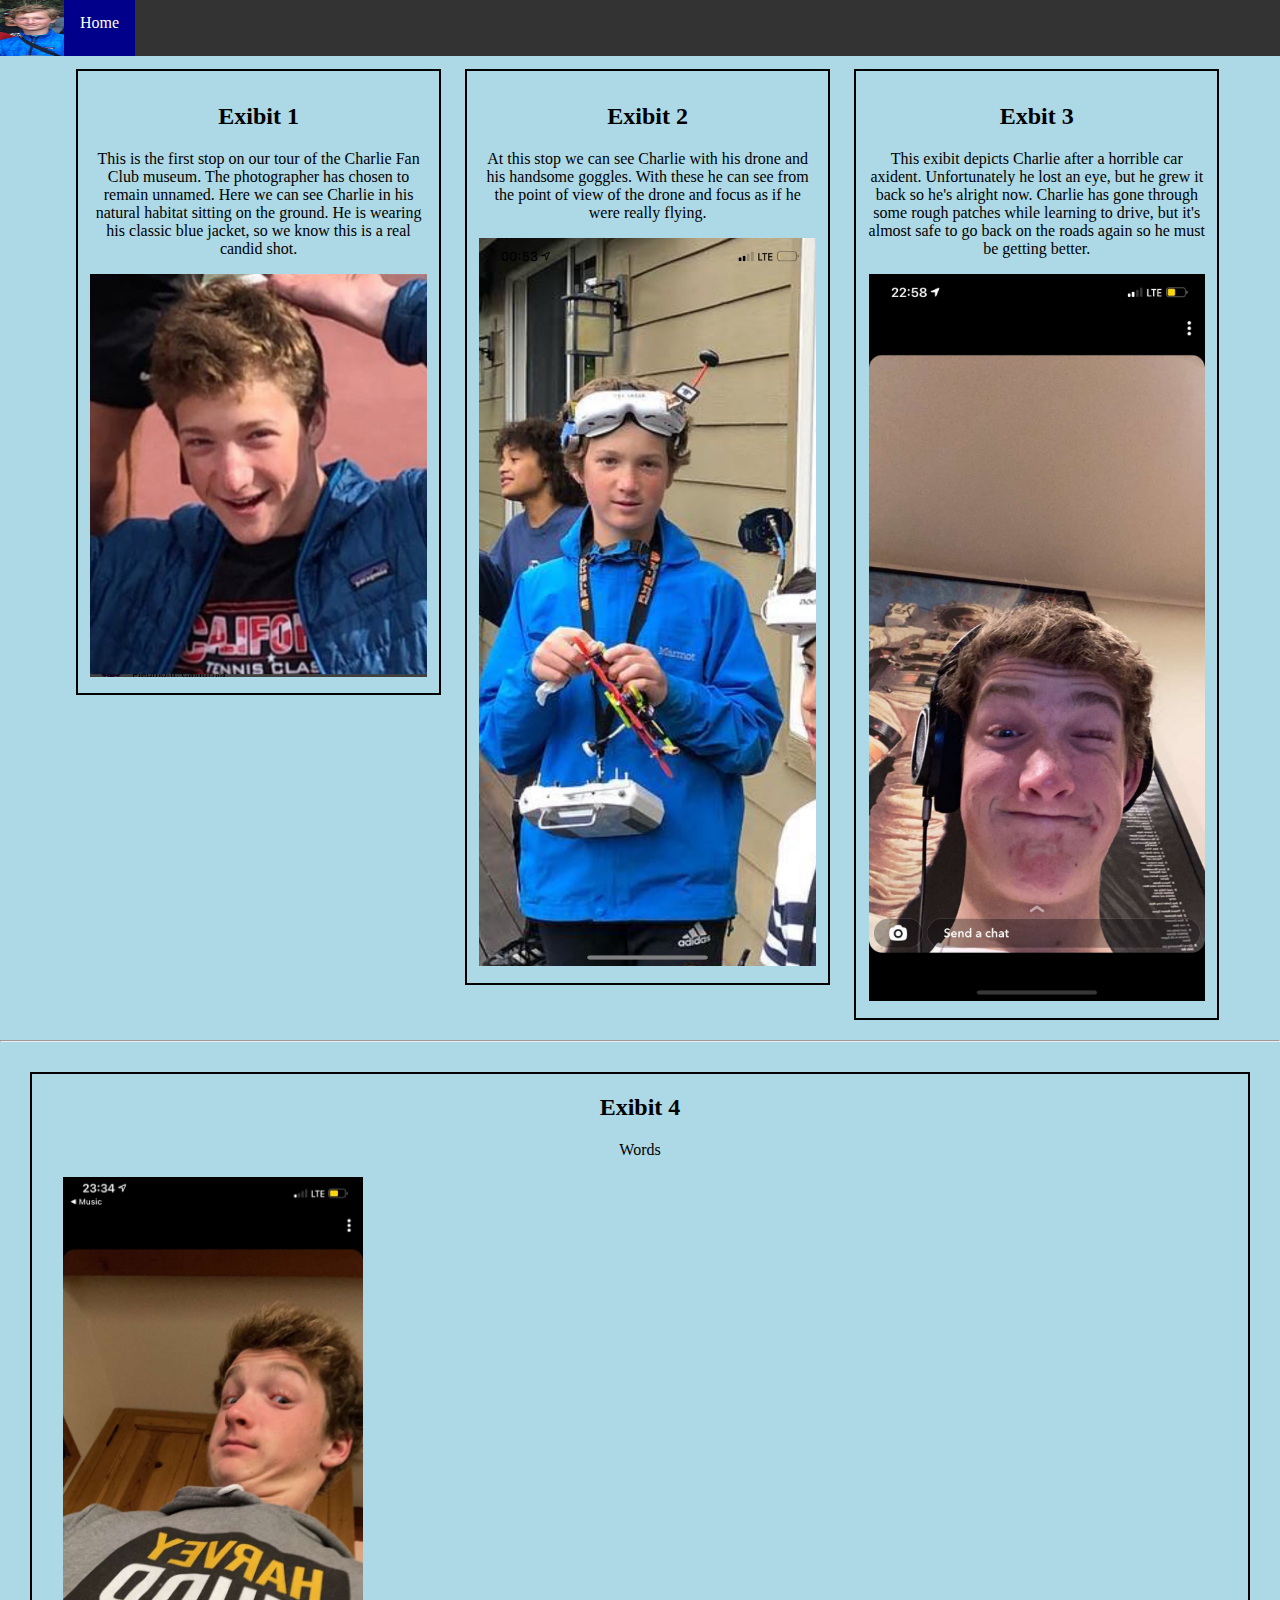
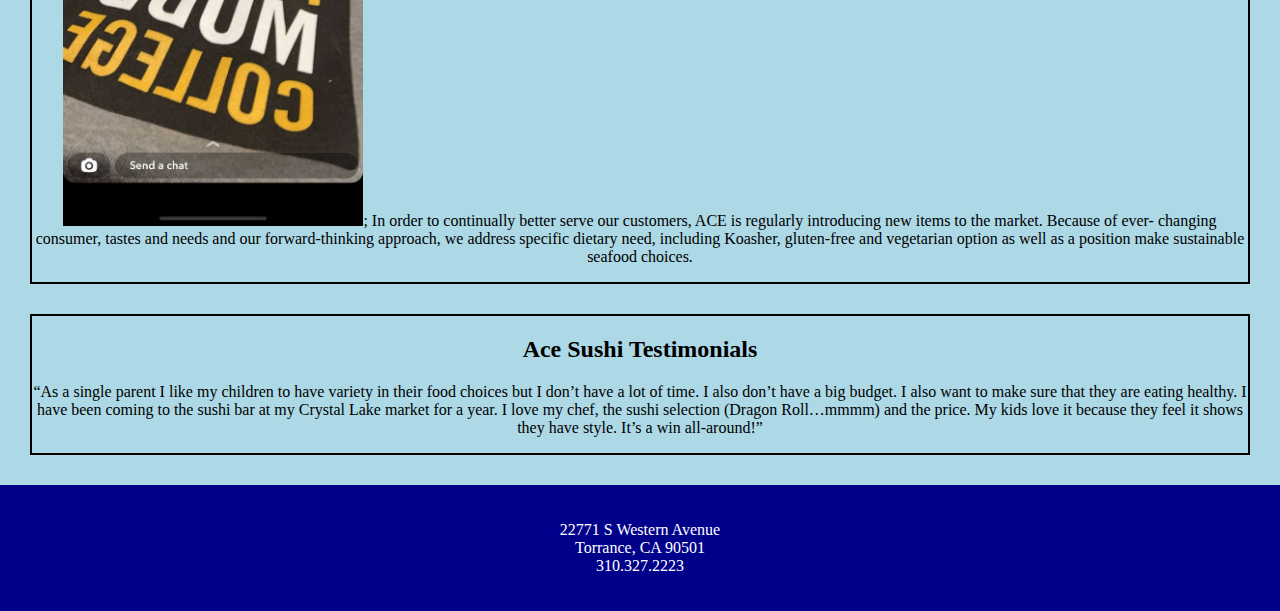
<file: index.html>
<!DOCTYPE html>
<html>
<head>
	<title>Home Page</title>
	<link rel="stylesheet" type="text/css" href="style.css">
</head>
<body>
	<div class="nav">
		<a href="index.html"><img class="logo" alt="logo" src="images/char1.JPG"></a>
		<ul>
			<li><a class="active" href="index.html">Home</a></li>
			<!-- <li><a href="aboutAce.html">About Ace</a></li>
			<li><a href="franchise.html">Franchise</a></li>
			<li><a href="ourMenu.html">Our Menu</a></li>
			<li><a href="contact.html">Contact Us</a></li> -->
		</ul>
	</div>
	<div class="row">
        <div class="column">
            <h2 class="foodSample">Exibit 1</h2>
            <p class="foodSample">This is the first stop on our tour of the Charlie Fan Club museum. The photographer has chosen to remain unnamed. Here we can see Charlie in his natural habitat sitting on the ground. He is wearing his classic blue jacket, so we know this is a real candid shot.</p>
            <img class="foodSample" src="images/char2.JPG">
        </div>

        <div class="column">
            <h2 class="foodSample">Exibit 2</h2>
            <p class="foodSample">At this stop we can see Charlie with his drone and his handsome goggles. With these he can see from the point of view of the drone and focus as if he were really flying.</p>
            <img class="foodSample" src="images/char3.JPG">
        </div>

        <div class="column">
            <h2 class="foodSample">Exbit 3</h2>
            <p class="foodSample">This exibit depicts Charlie after a horrible car axident. Unfortunately he lost an eye, but he grew it back so he's alright now. Charlie has gone through some rough patches while learning to drive, but it's almost safe to go back on the roads again so he must be getting better.</p>
            <img class="foodSample" src="images/char4.JPG">
        </div>
    </div>
    <hr>
    <div id="homepageBackground">
    	<h2 class="foodSample">Exibit 4</h2>
    	<p class="foodSample">Words<br><br>
        <img class="foodSample" id="char5" src="images/char5.JPG">;

		In order to continually better serve our customers, ACE is regularly introducing new items to the market. Because of ever- changing consumer, tastes and needs and our forward-thinking approach, we address specific dietary need, including Koasher, gluten-free and vegetarian option as well as a position make sustainable seafood choices.</p>
    </div>
    
    <div id="testimonials">
    	<h2 class="foodSample">Ace Sushi Testimonials</h2>
    	<p class="foodSample">“As a single parent I like my children to have variety in their food choices but I don’t have a lot of time. I also don’t have a big budget. I also want to make sure that they are eating healthy. I have been coming to the sushi bar at my Crystal Lake market for a year. I love my chef, the sushi selection (Dragon Roll…mmmm) and the price. My kids love it because they feel it shows they have style. It’s a win all-around!”</p>
    </div>
    <div class="footer">
    	<p class="foodSample">22771 S Western Avenue<br>Torrance, CA 90501<br>310.327.2223</p>
    </div>
</body>
</html>
</file>
<file: style.css>
*{
	box-sizing: border-box;
}

body{
	margin: 0;
	padding: 0;
	font-family: Comic Sans M;
	background-color: lightBlue;
}
img.logo{
	width: 5%;
	float: left;
	height: 56.4835px;
}
ul{
	list-style-type: none;
	margin: 0;
	padding: 0;
	overflow: hidden;
	background-color: #333;
	position: sticky;
	top: 0;
	width: 95%;
	height: 56.4835px;
	float: left;
}
li{
	float: left;
}
li a{
	display: block;
	color: white;
	text-align: center;
	padding: 14px 16px;
	text-decoration: none;
	height: 56.4835px;
}
li a:hover{
	background-color: lightblue;
	color: black;
}
.active{
	background-color: darkblue;
}

.column{
	float: left;
	width: 30%;
	padding: 1%;
	border: solid black 2.5px;
	margin: 1%;

}

.row:after{
	content: "";
	display: table;
	clear: both;
}
.rowSmall:after{
	content: "";
	display: table;
	clear: both;
}
div.row{
	margin-left: 5%;
}
div.rowSmall{
	margin-left: 20%;
}

img.foodSample{
	width: 100%;
}
h2.foodSample{
	text-align: center;
}
p.foodSample{
	text-align: center;
}
#homepageBackground{
	margin: 30px;
	border: solid black 2.5px;
}
#testimonials{
	margin: 30px;
	border: solid black 2.5px;
}
.footer{
	background-color: darkblue;
	color: white;
	padding: 20px;
	bottom: 0;
	position: relative;
}
#AboutAcePic{
	width: 100%;
	padding: 10px;
}
div.foodSample{
	overflow: hidden;
	height: 200px;
	width: 100%;
}
.text{
	padding: 10px;
	margin: 10px;
	border: solid black 2.5px;
}
form.form{
	padding-left: 45%;
	margin: 10px;
}
.contactInfo{
	margin: 10px;
	border: solid black 2.5px;
}
.menuPic{
	width: 100%;
	height: 100%;
}
p.menuDescription{
	text-align: center;
	font-family: comic sans ms;
}
img#char5{
	width: 300px;
}
</file>
